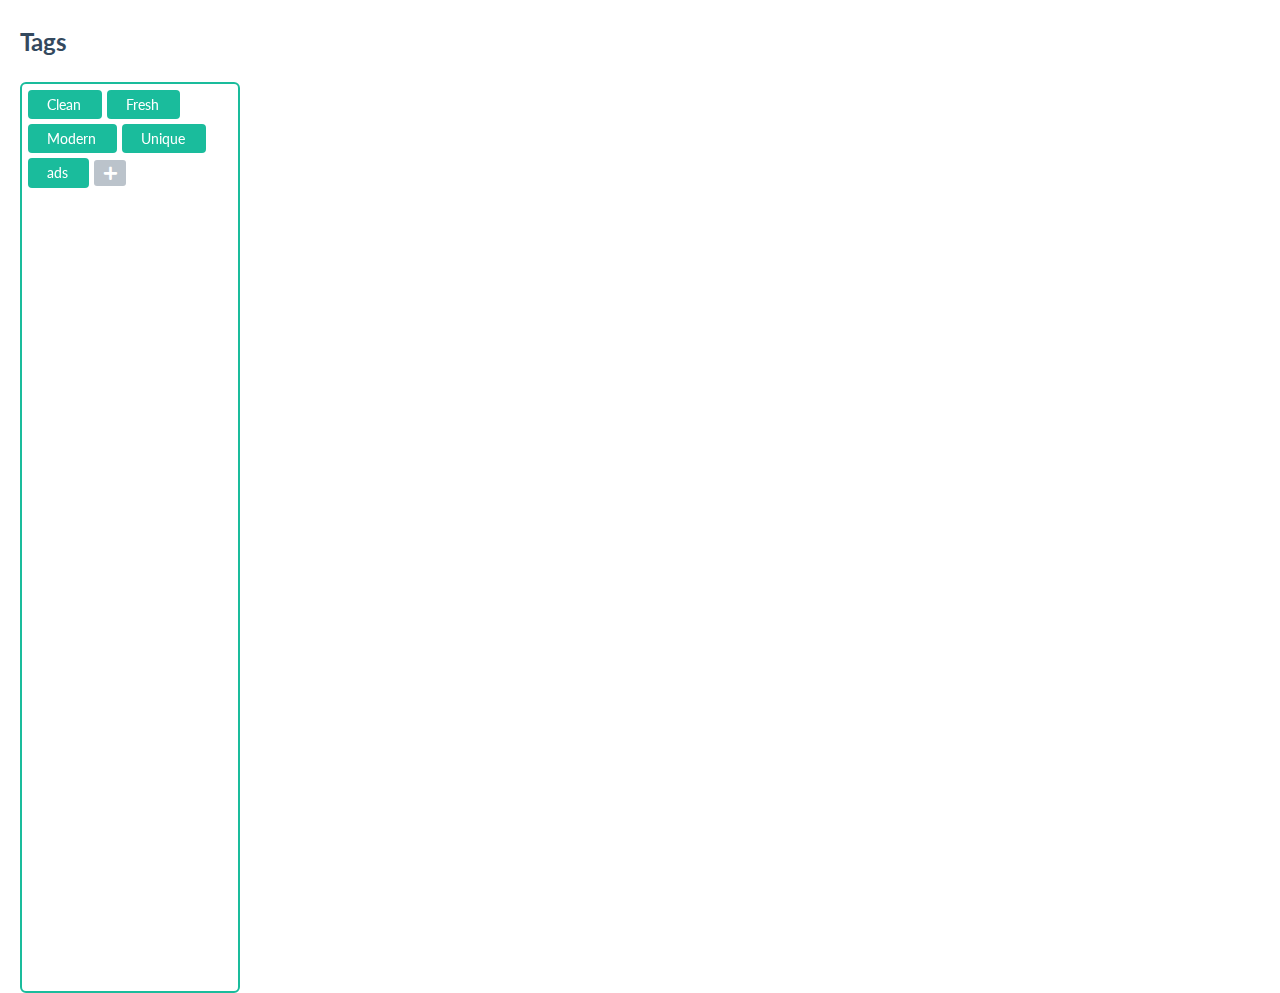
<file: index3.html>
<html>
<head>
	<link href="css/bootstrap.css" rel="stylesheet">
	<link href="css/flat-ui.css" rel="stylesheet">
</head>


<div class="span3">
          <h3 class="demo-panel-title">Tags</h3>
          <input name="tagsinput" id="tagsinput" class="tagsinput" value="Clean,Fresh,Modern,Unique" style="display: none;"><div id="tagsinput_tagsinput" class="tagsinput" style="height: 100%;"><span class="tag"><span>Clean&nbsp;&nbsp;</span><a class="tagsinput-remove-link fui-cross-16"></a></span><span class="tag"><span>Fresh&nbsp;&nbsp;</span><a class="tagsinput-remove-link fui-cross-16"></a></span><span class="tag"><span>Modern&nbsp;&nbsp;</span><a class="tagsinput-remove-link fui-cross-16"></a></span><span class="tag"><span>Unique&nbsp;&nbsp;</span><a class="tagsinput-remove-link fui-cross-16"></a></span><span class="tag"><span>ads&nbsp;&nbsp;</span><a class="tagsinput-remove-link fui-cross-16"></a></span><div class="tagsinput-add-container" id="tagsinput_addTag"><div class="tagsinput-add fui-plus-16"></div><input id="tagsinput_tag" value="" data-default="" style="color: rgb(102, 102, 102); width: 12px;"></div></div>
        </div>




</html>
</file>
<file: css/flat-ui.css>
@import url("http://fonts.googleapis.com/css?family=Lato:400,700,900,400italic");
@font-face {
  font-family: "Flat-UI-Icons-16";
  src: url("../fonts/Flat-UI-Icons-16.eot");
  src: url("../fonts/Flat-UI-Icons-16.eot?#iefix") format("embedded-opentype"), url("../fonts/Flat-UI-Icons-16.woff") format("woff"), url("../fonts/Flat-UI-Icons-16.ttf") format("truetype"), url("../fonts/Flat-UI-Icons-16.svg#Flat-UI-Icons-16") format("svg");
  font-weight: normal;
  font-style: normal; }

/* Use the following CSS code if you want to use data attributes for inserting your icons */
[data-icon]:before {
  font-family: "Flat-UI-Icons-16";
  content: attr(data-icon);
  speak: none;
  font-weight: normal;
  line-height: 1;
  -webkit-font-smoothing: antialiased; }

/* Use the following CSS code if you want to have a class per icon */
/*Instead of a list of all class selectors,
 *you can use the generic selector below, but it's slower:
 *[class*="fui-"]:before { */
.fui-volume-16:before, .fui-video-16:before, .fui-time-16:before, .fui-settings-16:before, .fui-plus-16:before, .fui-new-16:before, .fui-menu-16:before, .fui-man-16:before, .fui-mail-16:before, .fui-lock-16:before, .fui-location-16:before, .fui-heart-16:before, .fui-eye-16:before, .fui-cross-16:before, .fui-cmd-16:before, .fui-checkround-16:before, .fui-checkmark-16:before, .fui-camera-16:before, .fui-calendar-16:before, .fui-bubble-16:before {
  font-family: "Flat-UI-Icons-16";
  speak: none;
  font-style: normal;
  font-weight: normal;
  line-height: 1;
  -webkit-font-smoothing: antialiased; }

.fui-volume-16:before {
  content: "\e000"; }

.fui-video-16:before {
  content: "\e001"; }

.fui-time-16:before {
  content: "\e002"; }

.fui-settings-16:before {
  content: "\e003"; }

.fui-plus-16:before {
  content: "\e004"; }

.fui-new-16:before {
  content: "\e005"; }

.fui-menu-16:before {
  content: "\e006"; }

.fui-man-16:before {
  content: "\e007"; }

.fui-mail-16:before {
  content: "\e008"; }

.fui-lock-16:before {
  content: "\e009"; }

.fui-location-16:before {
  content: "\e00a"; }

.fui-heart-16:before {
  content: "\e00b"; }

.fui-eye-16:before {
  content: "\e00c"; }

.fui-cross-16:before {
  content: "\e00d"; }

.fui-cmd-16:before {
  content: "\e00e"; }

.fui-checkround-16:before {
  content: "\e00f"; }

.fui-checkmark-16:before {
  content: "\e010"; }

.fui-camera-16:before {
  content: "\e011"; }

.fui-calendar-16:before {
  content: "\e012"; }

.fui-bubble-16:before {
  content: "\e013"; }

@font-face {
  font-family: "Flat-UI-Icons-24";
  src: url("../fonts/Flat-UI-Icons-24.eot");
  src: url("../fonts/Flat-UI-Icons-24.eot?#iefix") format("embedded-opentype"), url("../fonts/Flat-UI-Icons-24.woff") format("woff"), url("../fonts/Flat-UI-Icons-24.ttf") format("truetype"), url("../fonts/Flat-UI-Icons-24.svg#Flat-UI-Icons-24") format("svg");
  font-weight: normal;
  font-style: normal; }

/* Use the following CSS code if you want to use data attributes for inserting your icons */
[data-icon]:before {
  font-family: "Flat-UI-Icons-24";
  content: attr(data-icon);
  speak: none;
  font-weight: normal;
  line-height: 1;
  -webkit-font-smoothing: antialiased; }

/* Use the following CSS code if you want to have a class per icon */
/*Instead of a list of all class selectors,
 *you can use the generic selector below, but it's slower:
 *[class*="fui-"]:before { */
.fui-video-24:before, .fui-time-24:before, .fui-settings-24:before, .fui-plus-24:before, .fui-new-24:before, .fui-menu-24:before, .fui-man-24:before, .fui-mail-24:before, .fui-lock-24:before, .fui-location-24:before, .fui-heart-24:before, .fui-eye-24:before, .fui-cross-24:before, .fui-cmd-24:before, .fui-checkround-24:before, .fui-checkmark-24:before, .fui-calendar-24:before, .fui-bubble-24:before, .fui-volume-24:before, .fui-camera-24:before {
  font-family: "Flat-UI-Icons-24";
  speak: none;
  font-style: normal;
  font-weight: normal;
  line-height: 1;
  -webkit-font-smoothing: antialiased; }

.fui-video-24:before {
  content: "\e000"; }

.fui-time-24:before {
  content: "\e001"; }

.fui-settings-24:before {
  content: "\e002"; }

.fui-plus-24:before {
  content: "\e003"; }

.fui-new-24:before {
  content: "\e005"; }

.fui-menu-24:before {
  content: "\e006"; }

.fui-man-24:before {
  content: "\e007"; }

.fui-mail-24:before {
  content: "\e008"; }

.fui-lock-24:before {
  content: "\e009"; }

.fui-location-24:before {
  content: "\e00a"; }

.fui-heart-24:before {
  content: "\e00b"; }

.fui-eye-24:before {
  content: "\e00c"; }

.fui-cross-24:before {
  content: "\e00d"; }

.fui-cmd-24:before {
  content: "\e00e"; }

.fui-checkround-24:before {
  content: "\e00f"; }

.fui-checkmark-24:before {
  content: "\e010"; }

.fui-calendar-24:before {
  content: "\e011"; }

.fui-bubble-24:before {
  content: "\e012"; }

.fui-volume-24:before {
  content: "\e013"; }

.fui-camera-24:before {
  content: "\e004"; }

body {
  color: #34495e;
  font: 14px/1.231 "Lato", sans-serif; }

a {
  color: #1abc9c;
  text-decoration: underline;
  -webkit-transition: 0.25s;
  -moz-transition: 0.25s;
  -o-transition: 0.25s;
  transition: 0.25s;
  -webkit-backface-visibility: hidden; }
  a:hover {
    color: #2ecc71;
    text-decoration: none; }

h1 {
  font-size: 32px;
  font-weight: 900; }

h2 {
  font-size: 26px;
  font-weight: 700;
  margin-bottom: 2px; }

h3 {
  font-size: 24px;
  font-weight: 700;
  margin-bottom: 4px;
  margin-top: 2px; }

h4 {
  font-size: 18px;
  font-weight: 500;
  margin-top: 4px; }

h5 {
  font-size: 16px;
  font-weight: 500;
  text-transform: uppercase; }

h6 {
  font-size: 13px;
  font-weight: 500;
  text-transform: uppercase; }

.btn {
  border: none;
  background: #34495e;
  color: white;
  font-size: 16.5px;
  text-decoration: none;
  text-shadow: none;
  -webkit-box-shadow: none;
  -moz-box-shadow: none;
  box-shadow: none;
  -webkit-transition: 0.25s;
  -moz-transition: 0.25s;
  -o-transition: 0.25s;
  transition: 0.25s;
  -webkit-backface-visibility: hidden; }
  .btn:hover, .btn:focus {
    background-color: #4e6d8d;
    color: white;
    -webkit-transition: 0.25s;
    -moz-transition: 0.25s;
    -o-transition: 0.25s;
    transition: 0.25s;
    -webkit-backface-visibility: hidden; }
  .btn:active, .btn.active {
    background-color: #2c3e50;
    color: rgba(255, 255, 255, 0.75);
    -webkit-box-shadow: none;
    -moz-box-shadow: none;
    box-shadow: none; }
  .btn.disabled, .btn[disabled] {
    background-color: #95a5a6;
    color: white; }
  .btn.btn-large {
    padding-bottom: 12px;
    padding-top: 13px; }
  .btn.btn-primary {
    background-color: #1abc9c; }
    .btn.btn-primary:hover, .btn.btn-primary:focus {
      background-color: #2fe2bf; }
    .btn.btn-primary:active, .btn.btn-primary.active {
      background-color: #16a085; }
  .btn.btn-info {
    background-color: #3498db; }
    .btn.btn-info:hover, .btn.btn-info:focus {
      background-color: #5dade2; }
    .btn.btn-info:active, .btn.btn-info.active {
      background-color: #2383c4; }
  .btn.btn-danger {
    background-color: #e74c3c; }
    .btn.btn-danger:hover, .btn.btn-danger:focus {
      background-color: #ec7063; }
    .btn.btn-danger:active, .btn.btn-danger.active {
      background-color: #dc2d1b; }
  .btn.btn-success {
    background-color: #2ecc71; }
    .btn.btn-success:hover, .btn.btn-success:focus {
      background-color: #55d98d; }
    .btn.btn-success:active, .btn.btn-success.active {
      background-color: #27ad60; }
  .btn.btn-warning {
    background-color: #f1c40f; }
    .btn.btn-warning:hover, .btn.btn-warning:focus {
      background-color: #f4d03f; }
    .btn.btn-warning:active, .btn.btn-warning.active {
      background-color: #cea70c; }
  .btn-toolbar .btn {
    font-size: 18px;
    padding: 10px 14px 9px; }
    .btn-toolbar .btn:first-child {
      -webkit-border-radius: 6px 0 0 6px;
      -moz-border-radius: 6px 0 0 6px;
      border-radius: 6px 0 0 6px; }
    .btn-toolbar .btn:last-child {
      -webkit-border-radius: 0 6px 6px 0;
      -moz-border-radius: 0 6px 6px 0;
      border-radius: 0 6px 6px 0; }

.btn-toolbar .btn.active {
  color: white; }

.demo-headline {
  padding: 73px 0 110px;
  text-align: center; }

.demo-logo {
  font-size: 90px;
  font-weight: 900;
  letter-spacing: -2px;
  line-height: 100px; }
  .demo-logo .logo {
    background: url("../images/demo/logo-mask.png") center 0 no-repeat;
    background-size: 256px 186px;
    height: 186px;
    margin: 0 auto 26px;
    overflow: hidden;
    text-indent: -9999em;
    width: 256px; }
  .demo-logo small {
    color: rgba(52, 73, 94, 0.3);
    display: block;
    font-size: 22px;
    font-weight: 700;
    letter-spacing: -1px;
    padding-top: 5px; }

.demo-row {
  margin-bottom: 20px; }

.demo-panel-title {
  margin-bottom: 20px;
  padding-top: 20px; }
  .demo-panel-title small {
    color: #bfc1c3;
    font-size: inherit;
    font-weight: 400; }

.demo-navigation {
  margin-bottom: -4px;
  margin-top: -10px; }

.demo-pager {
  margin-top: -10px; }

.demo-tooltips {
  height: 126px; }
  .demo-tooltips .tooltip {
    left: -8px !important;
    position: relative !important;
    top: -8px !important; }

.demo-headings {
  margin-bottom: 12px; }

.demo-tiles {
  margin-bottom: 46px; }

.demo-icons {
  margin-bottom: 115px; }

.demo-icons-24 {
  font-size: 24px;
  margin-bottom: 38px;
  position: relative; }
  .demo-icons-24 span {
    margin: 0 0 0 18px; }
    .demo-icons-24 span:first-child {
      margin-left: 0; }

.demo-icons-16 {
  font-size: 16px;
  margin: 0 0 38px 5px;
  position: relative; }
  .demo-icons-16 span {
    margin: 0 0 0 28px; }
    .demo-icons-16 span:first-child {
      margin-left: 0; }

.demo-icons-tooltip {
  bottom: 0;
  color: #b9c8d8;
  font-size: 12px;
  left: 100%;
  margin-left: 0 !important;
  position: absolute;
  width: 80px; }

.demo-illustrations {
  margin-bottom: 45px; }
  .demo-illustrations img {
    height: 100px;
    margin-left: 35px;
    width: 100px;
    vertical-align: bottom; }
    .demo-illustrations img:first-child {
      margin-left: 0; }
    .demo-illustrations img.big-illustration {
      height: 111px;
      width: 112px; }
    .demo-illustrations img.big-retina-illustration {
      height: 104px;
      margin-right: -24px;
      width: 117px; }
    .demo-illustrations img.big-illustration-pusher {
      margin-right: 12px; }

.demo-samples {
  margin-bottom: 46px; }

.demo-video {
  border-radius: 6px;
  padding-top: 95px; }

.demo-download-section {
  float: none;
  margin: 0 auto;
  padding: 60px 0 90px 20px;
  text-align: center; }
  .demo-download-section [class*='fui-'] {
    margin: 3px 0 -3px; }

.demo-download {
  background-color: #e8edf2;
  border-radius: 50%;
  height: 120px;
  margin: 0 auto 32px;
  padding: 40px 28px 30px 32px;
  text-align: center;
  width: 130px; }
  .demo-download img {
    height: 104px;
    width: 82px; }

.demo-download-text {
  font-size: 15px;
  padding: 20px 0;
  text-align: center; }

.demo-text-box a:hover {
  color: #1abc9c; }

.demo-browser {
  background: #2c3e50 url("../images/demo/browser.png") 0 0 no-repeat;
  background-size: 659px 42px;
  border-radius: 0 0 6px 6px;
  color: white;
  margin: 0 41px 140px 0;
  padding-top: 42px; }

.demo-browser-side {
  float: left;
  padding: 22px 20px;
  width: 111px; }
  .demo-browser-side > h5 {
    margin-bottom: 3px;
    text-transform: none; }
  .demo-browser-side > h6 {
    font-size: 11px;
    font-weight: 300;
    line-height: 18px;
    margin-top: 3px;
    text-transform: none; }

.demo-browser-author {
  background: url("../images/demo/browser-author.jpg") center center no-repeat;
  border: 3px solid white;
  display: block;
  height: 84px;
  margin: 0 auto;
  width: 84px;
  -webkit-border-radius: 50%;
  -moz-border-radius: 50%;
  border-radius: 50%; }

.demo-browser-action {
  padding: 30px 0 12px; }
  .demo-browser-action > .btn {
    padding: 9px 0 10px 11px;
    text-align: left;
    -webkit-border-radius: 3px;
    -moz-border-radius: 3px;
    border-radius: 3px; }
    .demo-browser-action > .btn:before {
      color: white;
      content: "\e004";
      font-size: 16px;
      font-family: "Flat-UI-Icons-16";
      font-weight: 300;
      margin-right: 12px;
      position: relative;
      top: 1px;
      -webkit-font-smoothing: antialiased; }

.demo-browser-content {
  background-color: #34495e;
  border-radius: 0 0 6px;
  overflow: hidden;
  padding: 21px 0 0 20px; }
  .demo-browser-content > img {
    border: 6px solid white;
    float: left;
    margin: 0 15px 20px 0;
    width: 134px; }

@media only screen and (-webkit-min-device-pixel-ratio: 2), only screen and (-webkit-min-device-pixel-ratio: 1.5), only screen and (-moz-min-device-pixel-ratio: 2), only screen and (-o-min-device-pixel-ratio: 3 / 2), only screen and (-o-min-device-pixel-ratio: 2 / 1), only screen and (min--moz-device-pixel-ratio: 1.5), only screen and (min-device-pixel-ratio: 1.5), only screen and (min-device-pixel-ratio: 2) {
  .logo {
    background-image: url("../images/demo/logo-mask-2x.png"); }

  .demo-browser {
    background-image: url("../images/demo/browser-2x.png"); } }
.navbar {
  font-size: 18px; }
  .navbar .brand {
    color: #1abc9c;
    font-size: inherit;
    font-weight: 700;
    padding-bottom: 16px;
    padding-top: 15px; }
  .navbar .nav > li:hover > ul {
    top: 100%; }
  .navbar .nav > li > ul {
    padding-top: 13px;
    top: 80%;
    background-color: white\9; }
    .navbar .nav > li > ul:before {
      content: "";
      border-style: solid;
      border-width: 0 9px 9px 9px;
      border-color: transparent transparent #34495e transparent;
      height: 0px;
      position: absolute;
      left: 15px;
      top: 5px;
      width: 0px;
      -webkit-transform: rotate(360deg); }
    .navbar .nav > li > ul li:hover ul {
      opacity: 1;
      -webkit-transform: scale(1, 1);
      visibility: visible;
      display: block\9; }
    .navbar .nav > li > ul li ul {
      left: 100%; }
  .navbar .nav > li > a {
    padding: 14px 15px 17px; }
    .navbar .nav > li > a:hover {
      color: #1abc9c; }
  .navbar .nav li {
    position: relative; }
    .navbar .nav li:hover > ul {
      opacity: 1;
      z-index: 100;
      -webkit-transform: scale(1, 1);
      visibility: visible;
      display: block\9; }
  .navbar .nav ul {
    border-radius: 4px;
    left: 15px;
    list-style-type: none;
    margin-left: 0;
    opacity: 0;
    position: absolute;
    top: 0;
    width: 234px;
    z-index: -100;
    -webkit-transform: scale(1, 0.99);
    -webkit-transform-origin: 0 0;
    visibility: hidden;
    display: none\9;
    -webkit-transition: 0.3s ease-out;
    -moz-transition: 0.3s ease-out;
    -o-transition: 0.3s ease-out;
    transition: 0.3s ease-out;
    -webkit-backface-visibility: hidden; }
    .navbar .nav ul ul {
      left: 95%;
      padding-left: 5px; }
    .navbar .nav ul li {
      background-color: #34495e;
      padding: 0 3px 3px; }
      .navbar .nav ul li:first-child {
        border-radius: 4px 4px 0 0;
        padding-top: 3px; }
      .navbar .nav ul li:last-child {
        border-radius: 0 0 4px 4px; }
      .navbar .nav ul li.active > a, .navbar .nav ul li.active > a:hover {
        background-color: #1abc9c;
        color: white; }
    .navbar .nav ul a {
      border-radius: 2px;
      color: white;
      display: block;
      font-size: 14px;
      padding: 6px 9px;
      text-decoration: none; }
      .navbar .nav ul a:hover {
        background-color: #1abc9c; }

.navbar-inner {
  border: none;
  padding-left: 4px;
  padding-right: 4px;
  -webkit-border-radius: 6px;
  -moz-border-radius: 6px;
  border-radius: 6px;
  filter: progid:DXImageTransform.Microsoft.gradient(enabled = false); }

.navbar-inverse .navbar-inner {
  background: #34495e;
  filter: progid:DXImageTransform.Microsoft.gradient(enabled = false); }
.navbar-inverse .nav > li > a {
  color: white; }
.navbar-inverse .nav .active > a, .navbar-inverse .nav .active > a:hover, .navbar-inverse .nav .active > a:focus {
  background-color: transparent;
  color: #1abc9c;
  -webkit-box-shadow: none;
  -moz-box-shadow: none;
  box-shadow: none; }

.navbar-unread {
  background-color: #e74c3c;
  border-radius: 30px;
  color: white;
  display: none;
  font-size: 12px;
  font-weight: 500;
  line-height: 18px;
  min-width: 8px;
  padding: 0 5px;
  position: absolute;
  right: -7px;
  text-align: center;
  text-shadow: none;
  top: 8px;
  z-index: 10; }
  .active .navbar-unread {
    display: block; }

.dk_container {
  cursor: pointer;
  font-size: 14px;
  margin-bottom: 10px;
  outline: none; }

.dk_toggle {
  background-color: #1abc9c;
  color: white;
  border-radius: 6px;
  overflow: hidden;
  padding: 11px 45px 11px 13px;
  text-decoration: none;
  white-space: nowrap;
  -webkit-transition: 0.25s;
  -moz-transition: 0.25s;
  -o-transition: 0.25s;
  transition: 0.25s;
  -webkit-backface-visibility: hidden; }
  .dk_toggle:hover, .dk_toggle:focus, .dk_focus .dk_toggle {
    background-color: #2fe2bf;
    color: white;
    outline: none; }
  .dk_toggle:active {
    background-color: #16a085;
    outline: none; }
    .dk_toggle:active .select-icon {
      border-left-color: transparent; }

.select-icon {
  background: #1abc9c url("../images/select/toggle.png") no-repeat right center;
  border-left: 2px solid rgba(52, 73, 94, 0.15);
  border-radius: 0 6px 6px 0;
  height: 100%;
  position: absolute;
  right: 0;
  top: 0;
  width: 42px;
  -webkit-transition: 0.25s;
  -moz-transition: 0.25s;
  -o-transition: 0.25s;
  transition: 0.25s;
  -webkit-backface-visibility: hidden; }

.dk_open {
  z-index: 10; }
  .dk_open .dk_toggle {
    background-color: #1abc9c; }
    .dk_open .dk_toggle .select-icon {
      background-color: #16a085;
      border-left-color: transparent; }

.dk_options {
  padding-top: 14px; }
  .dk_options:before {
    content: "";
    border-style: solid;
    border-width: 0 9px 9px 9px;
    border-color: transparent transparent #34495e transparent;
    height: 0px;
    position: absolute;
    left: 15px;
    top: 5px;
    width: 0px;
    -webkit-transform: rotate(360deg); }
  .dk_options:before {
    left: auto;
    right: 12px; }
  .dk_options li {
    padding-bottom: 3px; }
  .dk_options a {
    border-radius: 3px;
    color: white;
    display: block;
    padding: 5px 9px;
    text-decoration: none; }
    .dk_options a:hover {
      background-color: #1abc9c; }

.dk_option_current a {
  background-color: #1abc9c; }

.dk_options_inner {
  background-color: #34495e;
  border-radius: 5px;
  margin: 0;
  max-height: 244px;
  padding: 3px 3px 0; }

.dk_touch .dk_options {
  max-height: 250px; }

.dk_container {
  display: none;
  position: relative;
  vertical-align: middle; }
  .dk_container.dk_shown {
    display: inline-block;
    zoom: 1;
    *display: inline; }
  .dk_container[class*="span"] {
    float: none;
    margin-left: 0; }

.dk_toggle {
  display: block;
  position: relative; }

.dk_open {
  position: relative; }
  .dk_open .dk_options {
    margin-top: -1px;
    opacity: 1;
    z-index: 10;
    display: block\9; }
  .dk_open .dk_label {
    color: inherit; }

.dk_options {
  margin-top: -21px;
  position: absolute;
  left: 0;
  opacity: 0;
  width: 220px;
  z-index: -100;
  display: none\9;
  -webkit-transition: 0.3s ease-out;
  -moz-transition: 0.3s ease-out;
  -o-transition: 0.3s ease-out;
  transition: 0.3s ease-out;
  -webkit-backface-visibility: hidden; }
  .select-right .dk_options {
    left: auto;
    right: 0; }
  .dk_options a {
    display: block; }

.dk_options_inner {
  overflow: auto;
  outline: none;
  position: relative; }

.dk_touch .dk_options {
  overflow: hidden; }
.dk_touch .dk_options_inner {
  max-height: none;
  overflow: visible; }

.dk_fouc select {
  position: relative;
  top: -99999em;
  visibility: hidden; }

textarea,
input[type="text"],
input[type="password"],
input[type="datetime"],
input[type="datetime-local"],
input[type="date"],
input[type="month"],
input[type="time"],
input[type="week"],
input[type="number"],
input[type="email"],
input[type="url"],
input[type="search"],
input[type="tel"],
input[type="color"],
.uneditable-input {
  border: 2px solid #dce4ec;
  color: #34495e;
  font-family: "Lato", sans-serif;
  font-size: 14px;
  padding: 8px 0 9px 10px;
  text-indent: 1px;
  -webkit-border-radius: 6px;
  -moz-border-radius: 6px;
  border-radius: 6px;
  -webkit-box-shadow: none;
  -moz-box-shadow: none;
  box-shadow: none; }
  textarea:-moz-placeholder,
  input[type="text"]:-moz-placeholder,
  input[type="password"]:-moz-placeholder,
  input[type="datetime"]:-moz-placeholder,
  input[type="datetime-local"]:-moz-placeholder,
  input[type="date"]:-moz-placeholder,
  input[type="month"]:-moz-placeholder,
  input[type="time"]:-moz-placeholder,
  input[type="week"]:-moz-placeholder,
  input[type="number"]:-moz-placeholder,
  input[type="email"]:-moz-placeholder,
  input[type="url"]:-moz-placeholder,
  input[type="search"]:-moz-placeholder,
  input[type="tel"]:-moz-placeholder,
  input[type="color"]:-moz-placeholder,
  .uneditable-input:-moz-placeholder {
    color: #acb6c0; }
  textarea::-webkit-input-placeholder,
  input[type="text"]::-webkit-input-placeholder,
  input[type="password"]::-webkit-input-placeholder,
  input[type="datetime"]::-webkit-input-placeholder,
  input[type="datetime-local"]::-webkit-input-placeholder,
  input[type="date"]::-webkit-input-placeholder,
  input[type="month"]::-webkit-input-placeholder,
  input[type="time"]::-webkit-input-placeholder,
  input[type="week"]::-webkit-input-placeholder,
  input[type="number"]::-webkit-input-placeholder,
  input[type="email"]::-webkit-input-placeholder,
  input[type="url"]::-webkit-input-placeholder,
  input[type="search"]::-webkit-input-placeholder,
  input[type="tel"]::-webkit-input-placeholder,
  input[type="color"]::-webkit-input-placeholder,
  .uneditable-input::-webkit-input-placeholder {
    color: #acb6c0; }
  textarea.placeholder,
  input[type="text"].placeholder,
  input[type="password"].placeholder,
  input[type="datetime"].placeholder,
  input[type="datetime-local"].placeholder,
  input[type="date"].placeholder,
  input[type="month"].placeholder,
  input[type="time"].placeholder,
  input[type="week"].placeholder,
  input[type="number"].placeholder,
  input[type="email"].placeholder,
  input[type="url"].placeholder,
  input[type="search"].placeholder,
  input[type="tel"].placeholder,
  input[type="color"].placeholder,
  .uneditable-input.placeholder {
    color: #acb6c0; }
  textarea:focus,
  input[type="text"]:focus,
  input[type="password"]:focus,
  input[type="datetime"]:focus,
  input[type="datetime-local"]:focus,
  input[type="date"]:focus,
  input[type="month"]:focus,
  input[type="time"]:focus,
  input[type="week"]:focus,
  input[type="number"]:focus,
  input[type="email"]:focus,
  input[type="url"]:focus,
  input[type="search"]:focus,
  input[type="tel"]:focus,
  input[type="color"]:focus,
  .uneditable-input:focus {
    border-color: #1abc9c;
    -webkit-box-shadow: none;
    -moz-box-shadow: none;
    box-shadow: none; }
  .control-group.error textarea, .control-group.error
  input[type="text"], .control-group.error
  input[type="password"], .control-group.error
  input[type="datetime"], .control-group.error
  input[type="datetime-local"], .control-group.error
  input[type="date"], .control-group.error
  input[type="month"], .control-group.error
  input[type="time"], .control-group.error
  input[type="week"], .control-group.error
  input[type="number"], .control-group.error
  input[type="email"], .control-group.error
  input[type="url"], .control-group.error
  input[type="search"], .control-group.error
  input[type="tel"], .control-group.error
  input[type="color"], .control-group.error
  .uneditable-input {
    border-color: #e74c3c;
    color: #e74c3c;
    -webkit-box-shadow: none;
    -moz-box-shadow: none;
    box-shadow: none; }
    .control-group.error textarea:focus, .control-group.error
    input[type="text"]:focus, .control-group.error
    input[type="password"]:focus, .control-group.error
    input[type="datetime"]:focus, .control-group.error
    input[type="datetime-local"]:focus, .control-group.error
    input[type="date"]:focus, .control-group.error
    input[type="month"]:focus, .control-group.error
    input[type="time"]:focus, .control-group.error
    input[type="week"]:focus, .control-group.error
    input[type="number"]:focus, .control-group.error
    input[type="email"]:focus, .control-group.error
    input[type="url"]:focus, .control-group.error
    input[type="search"]:focus, .control-group.error
    input[type="tel"]:focus, .control-group.error
    input[type="color"]:focus, .control-group.error
    .uneditable-input:focus {
      -webkit-box-shadow: none;
      -moz-box-shadow: none;
      box-shadow: none; }
  .control-group.success textarea, .control-group.success
  input[type="text"], .control-group.success
  input[type="password"], .control-group.success
  input[type="datetime"], .control-group.success
  input[type="datetime-local"], .control-group.success
  input[type="date"], .control-group.success
  input[type="month"], .control-group.success
  input[type="time"], .control-group.success
  input[type="week"], .control-group.success
  input[type="number"], .control-group.success
  input[type="email"], .control-group.success
  input[type="url"], .control-group.success
  input[type="search"], .control-group.success
  input[type="tel"], .control-group.success
  input[type="color"], .control-group.success
  .uneditable-input {
    border-color: #2ecc71;
    color: #2ecc71;
    -webkit-box-shadow: none;
    -moz-box-shadow: none;
    box-shadow: none; }
    .control-group.success textarea:focus, .control-group.success
    input[type="text"]:focus, .control-group.success
    input[type="password"]:focus, .control-group.success
    input[type="datetime"]:focus, .control-group.success
    input[type="datetime-local"]:focus, .control-group.success
    input[type="date"]:focus, .control-group.success
    input[type="month"]:focus, .control-group.success
    input[type="time"]:focus, .control-group.success
    input[type="week"]:focus, .control-group.success
    input[type="number"]:focus, .control-group.success
    input[type="email"]:focus, .control-group.success
    input[type="url"]:focus, .control-group.success
    input[type="search"]:focus, .control-group.success
    input[type="tel"]:focus, .control-group.success
    input[type="color"]:focus, .control-group.success
    .uneditable-input:focus {
      -webkit-box-shadow: none;
      -moz-box-shadow: none;
      box-shadow: none; }
  .control-group.warning textarea, .control-group.warning
  input[type="text"], .control-group.warning
  input[type="password"], .control-group.warning
  input[type="datetime"], .control-group.warning
  input[type="datetime-local"], .control-group.warning
  input[type="date"], .control-group.warning
  input[type="month"], .control-group.warning
  input[type="time"], .control-group.warning
  input[type="week"], .control-group.warning
  input[type="number"], .control-group.warning
  input[type="email"], .control-group.warning
  input[type="url"], .control-group.warning
  input[type="search"], .control-group.warning
  input[type="tel"], .control-group.warning
  input[type="color"], .control-group.warning
  .uneditable-input {
    border-color: #f1c40f;
    color: #f1c40f;
    -webkit-box-shadow: none;
    -moz-box-shadow: none;
    box-shadow: none; }
    .control-group.warning textarea:focus, .control-group.warning
    input[type="text"]:focus, .control-group.warning
    input[type="password"]:focus, .control-group.warning
    input[type="datetime"]:focus, .control-group.warning
    input[type="datetime-local"]:focus, .control-group.warning
    input[type="date"]:focus, .control-group.warning
    input[type="month"]:focus, .control-group.warning
    input[type="time"]:focus, .control-group.warning
    input[type="week"]:focus, .control-group.warning
    input[type="number"]:focus, .control-group.warning
    input[type="email"]:focus, .control-group.warning
    input[type="url"]:focus, .control-group.warning
    input[type="search"]:focus, .control-group.warning
    input[type="tel"]:focus, .control-group.warning
    input[type="color"]:focus, .control-group.warning
    .uneditable-input:focus {
      -webkit-box-shadow: none;
      -moz-box-shadow: none;
      box-shadow: none; }
  .control-group.info textarea, .control-group.info
  input[type="text"], .control-group.info
  input[type="password"], .control-group.info
  input[type="datetime"], .control-group.info
  input[type="datetime-local"], .control-group.info
  input[type="date"], .control-group.info
  input[type="month"], .control-group.info
  input[type="time"], .control-group.info
  input[type="week"], .control-group.info
  input[type="number"], .control-group.info
  input[type="email"], .control-group.info
  input[type="url"], .control-group.info
  input[type="search"], .control-group.info
  input[type="tel"], .control-group.info
  input[type="color"], .control-group.info
  .uneditable-input {
    border-color: #3498db;
    color: #3498db;
    -webkit-box-shadow: none;
    -moz-box-shadow: none;
    box-shadow: none; }
    .control-group.info textarea:focus, .control-group.info
    input[type="text"]:focus, .control-group.info
    input[type="password"]:focus, .control-group.info
    input[type="datetime"]:focus, .control-group.info
    input[type="datetime-local"]:focus, .control-group.info
    input[type="date"]:focus, .control-group.info
    input[type="month"]:focus, .control-group.info
    input[type="time"]:focus, .control-group.info
    input[type="week"]:focus, .control-group.info
    input[type="number"]:focus, .control-group.info
    input[type="email"]:focus, .control-group.info
    input[type="url"]:focus, .control-group.info
    input[type="search"]:focus, .control-group.info
    input[type="tel"]:focus, .control-group.info
    input[type="color"]:focus, .control-group.info
    .uneditable-input:focus {
      -webkit-box-shadow: none;
      -moz-box-shadow: none;
      box-shadow: none; }

input[disabled],
input[readonly],
textarea[disabled],
textarea[readonly] {
  background-color: #eaeded;
  border-color: transparent;
  color: #cad2d3;
  cursor: default; }

input,
textarea,
.uneditable-input {
  width: 192px; }

.checkbox,
.radio {
  margin-bottom: 12px;
  padding-left: 32px;
  position: relative;
  -webkit-transition: 0.25s;
  -moz-transition: 0.25s;
  -o-transition: 0.25s;
  transition: 0.25s;
  -webkit-backface-visibility: hidden; }
  .checkbox:hover,
  .radio:hover {
    color: #1abc9c; }
  .checkbox input,
  .radio input {
    outline: none !important;
    opacity: 0;
    filter: alpha(opacity=0);
    zoom: 1; }
  .checkbox.checked .icon,
  .radio.checked .icon {
    background-position: -60px -30px;
    opacity: 1;
    display: block\9; }
  .checkbox.checked .icon-to-fade,
  .radio.checked .icon-to-fade {
    opacity: 0;
    display: none\9; }
  .checkbox.disabled,
  .radio.disabled {
    color: #d7dddd;
    cursor: default; }
    .checkbox.disabled .icon,
    .radio.disabled .icon {
      opacity: 0;
      display: none\9; }
    .checkbox.disabled .icon-to-fade,
    .radio.disabled .icon-to-fade {
      background-position: -30px -60px;
      opacity: 1;
      display: block\9; }
    .checkbox.disabled.checked .icon,
    .radio.disabled.checked .icon {
      background-position: 0 -90px;
      opacity: 1;
      display: block\9; }
    .checkbox.disabled.checked .icon-to-fade,
    .radio.disabled.checked .icon-to-fade {
      opacity: 0;
      display: none\9; }
  .checkbox .icon,
  .checkbox .icon-to-fade,
  .radio .icon,
  .radio .icon-to-fade {
    background: url("../images/checkbox.png") -90px 0 no-repeat;
    display: block;
    height: 20px;
    left: 0;
    opacity: 1;
    position: absolute;
    top: -1px;
    width: 20px;
    -webkit-transition: opacity 0.1s linear;
    -moz-transition: opacity 0.1s linear;
    -o-transition: opacity 0.1s linear;
    transition: opacity 0.1s linear;
    -webkit-backface-visibility: hidden; }
  .checkbox .icon,
  .radio .icon {
    opacity: 0;
    top: 0;
    z-index: 2;
    display: none\9; }

.radio .icon,
.radio .icon-to-fade {
  background-image: url("../images/radio.png"); }

@media only screen and (-webkit-min-device-pixel-ratio: 2), only screen and (-webkit-min-device-pixel-ratio: 1.5), only screen and (-moz-min-device-pixel-ratio: 2), only screen and (-o-min-device-pixel-ratio: 3 / 2), only screen and (-o-min-device-pixel-ratio: 2 / 1), only screen and (min--moz-device-pixel-ratio: 1.5), only screen and (min-device-pixel-ratio: 1.5), only screen and (min-device-pixel-ratio: 2) {
  .checkbox .icon {
    background-image: url("../images/checkbox-2x.png");
    background-size: 110px 110px; }

  .radio .icon {
    background-image: url("../images/radio-2x.png");
    background-size: 110px 110px; } }
.toggle {
  background-color: #34495e;
  border-radius: 60px;
  color: white;
  height: 29px;
  margin: 0 12px 12px 0;
  overflow: hidden;
  *zoom: 1;
  display: inline-block;
  zoom: 1;
  *display: inline;
  -webkit-transition: 0.25s;
  -moz-transition: 0.25s;
  -o-transition: 0.25s;
  transition: 0.25s;
  -webkit-backface-visibility: hidden; }
  .toggle:before, .toggle:after {
    display: table;
    content: ""; }
  .toggle:after {
    clear: both; }
  .toggle.toggle-off {
    background-color: #cbd2d8; }
    .toggle.toggle-off .toggle-radio {
      background-image: url("../images/toggle/icon-off.png");
      background-position: 0 0;
      color: white;
      left: 0;
      margin-left: 0.5px;
      margin-right: -13px;
      z-index: 1; }
      .toggle.toggle-off .toggle-radio:first-child {
        left: -120%; }
  .toggle .toggle-radio {
    background: url("../images/toggle/icon-on.png") right top no-repeat;
    color: #1abc9c;
    display: block;
    font-weight: 700;
    height: 21px;
    left: 120%;
    margin-left: -13px;
    padding: 5px 32px 3px;
    position: relative;
    text-align: center;
    z-index: 2;
    -webkit-transition: 0.25s;
    -moz-transition: 0.25s;
    -o-transition: 0.25s;
    transition: 0.25s;
    -webkit-backface-visibility: hidden; }
    .toggle .toggle-radio:first-child {
      margin-bottom: -29px;
      left: 0; }
  .toggle input {
    display: none;
    position: absolute;
    outline: none !important;
    display: block\9;
    opacity: 0.01;
    filter: alpha(opacity=1);
    zoom: 1; }
  .toggle.toggle-icon {
    border-radius: 6px 7px 7px 6px; }
    .toggle.toggle-icon.toggle-off {
      border-radius: 7px 6px 6px 7px; }
      .toggle.toggle-icon.toggle-off .toggle-radio {
        background-image: url("../images/toggle/block-off.png");
        background-position: 0 0; }
    .toggle.toggle-icon .toggle-radio {
      background-image: url("../images/toggle/block-on.png");
      background-position: 62px 0;
      border-radius: 6px;
      min-width: 27px;
      text-align: right; }
      .toggle.toggle-icon .toggle-radio:first-child {
        text-align: left; }

@media only screen and (-webkit-min-device-pixel-ratio: 2), only screen and (-webkit-min-device-pixel-ratio: 1.5), only screen and (-moz-min-device-pixel-ratio: 2), only screen and (-o-min-device-pixel-ratio: 3 / 2), only screen and (-o-min-device-pixel-ratio: 2 / 1), only screen and (min--moz-device-pixel-ratio: 1.5), only screen and (min-device-pixel-ratio: 1.5), only screen and (min-device-pixel-ratio: 2) {
  .toggle.toggle-off .toggle-radio {
    background-image: url("../images/toggle/icon-off-2x.png");
    background-size: 30px 29px; }
  .toggle .toggle-radio {
    background-image: url("../images/toggle/icon-on-2x.png");
    background-size: 30px 29px; } }
.tagsinput {
  background: white;
  border: 2px solid #1abc9c;
  border-radius: 6px;
  height: 100px;
  padding: 6px 1px 1px 6px;
  overflow-y: auto;
  text-align: left; }
  .tagsinput .tag {
    border-radius: 4px;
    background: #1abc9c;
    color: white;
    cursor: pointer;
    margin-right: 5px;
    margin-bottom: 5px;
    overflow: hidden;
    padding: 6px 13px 6px 19px;
    position: relative;
    vertical-align: middle;
    display: inline-block;
    zoom: 1;
    *display: inline;
    -webkit-transition: 0.14s linear;
    -moz-transition: 0.14s linear;
    -o-transition: 0.14s linear;
    transition: 0.14s linear;
    -webkit-backface-visibility: hidden; }
    .tagsinput .tag:hover {
      background-color: #16a085;
      padding-left: 12px;
      padding-right: 20px; }
      .tagsinput .tag:hover .tagsinput-remove-link {
        color: white;
        opacity: 1;
        display: block\9; }
  .tagsinput input {
    background: transparent;
    border: none;
    color: #34495e;
    font-family: "Lato", sans-serif;
    font-size: 14px;
    margin: 0px;
    padding: 0 0 0 5px;
    outline: 0;
    margin-right: 5px;
    margin-bottom: 5px;
    width: 12px; }

.tagsinput-remove-link {
  bottom: 0;
  color: white;
  cursor: pointer;
  font-size: 12px;
  opacity: 0;
  padding: 9px 7px 3px 0;
  position: absolute;
  right: 0;
  text-align: right;
  text-decoration: none;
  top: 0;
  width: 100%;
  z-index: 2;
  display: none\9; }
  .tagsinput-remove-link:before {
    color: white; }

.tagsinput-add-container {
  vertical-align: middle;
  display: inline-block;
  zoom: 1;
  *display: inline; }

.tagsinput-add {
  background-color: #bbc3cb;
  border-radius: 3px;
  color: white;
  cursor: pointer;
  margin-bottom: 5px;
  padding: 6px 9px;
  display: inline-block;
  zoom: 1;
  *display: inline;
  -webkit-transition: 0.25s;
  -moz-transition: 0.25s;
  -o-transition: 0.25s;
  transition: 0.25s;
  -webkit-backface-visibility: hidden; }
  .tagsinput-add:hover {
    background-color: #1abc9c; }

.tags_clear {
  clear: both;
  width: 100%;
  height: 0px; }

.not_valid {
  background: #fbd8db !important;
  color: #90111a !important; }

.progress, .ui-slider {
  background: #e8edf2;
  border-radius: 32px;
  height: 12px;
  -webkit-box-shadow: none;
  -moz-box-shadow: none;
  box-shadow: none;
  filter: progid:DXImageTransform.Microsoft.gradient(enabled = false); }
  .progress .bar, .ui-slider .bar {
    background: #1abc9c;
    -webkit-box-shadow: none !important;
    -moz-box-shadow: none !important;
    box-shadow: none !important;
    filter: progid:DXImageTransform.Microsoft.gradient(enabled = false); }
  .progress .bar-success, .ui-slider .bar-success {
    background-color: #2ecc71;
    filter: progid:DXImageTransform.Microsoft.gradient(enabled = false); }
  .progress .bar-warning, .ui-slider .bar-warning {
    background-color: #f1c40f;
    filter: progid:DXImageTransform.Microsoft.gradient(enabled = false); }
  .progress .bar-danger, .ui-slider .bar-danger {
    background-color: #e74c3c;
    filter: progid:DXImageTransform.Microsoft.gradient(enabled = false); }
  .progress .bar-info, .ui-slider .bar-info {
    background-color: #3498db;
    filter: progid:DXImageTransform.Microsoft.gradient(enabled = false); }

.ui-slider {
  margin-bottom: 20px;
  position: relative; }

.ui-slider-handle {
  background-color: #16a085;
  border-radius: 50%;
  cursor: pointer;
  height: 18px;
  margin-left: -9px;
  position: absolute;
  top: -3px;
  width: 18px;
  z-index: 2;
  -webkit-transition: background 0.25s;
  -moz-transition: background 0.25s;
  -o-transition: background 0.25s;
  transition: background 0.25s;
  -webkit-backface-visibility: hidden; }
  .ui-slider-handle[style*='100'] {
    margin-left: -15px; }
  .ui-slider-handle:hover, .ui-slider-handle:focus {
    background-color: #2fe2bf;
    outline: none; }
  .ui-slider-handle:active {
    background-color: #16a085; }

.ui-slider-range {
  background-color: #1abc9c;
  border-radius: 30px 0 0 30px;
  display: block;
  height: 100%;
  position: absolute;
  z-index: 1; }

.ui-slider-segment {
  background-color: #d6dbe0;
  border-radius: 50%;
  float: left;
  height: 6px;
  margin: 3px -6px 0 25%;
  width: 6px; }

.pager {
  background-color: #34495e;
  border-radius: 6px;
  color: white;
  font-size: 16px;
  font-weight: 700;
  display: inline-block;
  zoom: 1;
  *display: inline; }
  .pager li:first-child > a, .pager li:first-child > span {
    border-left: none;
    padding-left: 20px;
    -webkit-border-radius: 6px 0 0 6px;
    -moz-border-radius: 6px 0 0 6px;
    border-radius: 6px 0 0 6px; }
    .pager li:first-child > a img, .pager li:first-child > span img {
      margin-left: 0;
      margin-right: 13px;
      margin-left: 0 \9;
      margin-right: 9px \9; }
  .pager li.pager-center {
    padding: 9px 18px 10px;
    padding-left: 0;
    padding-right: 0;
    display: inline-block;
    zoom: 1;
    *display: inline; }
  .pager li.previous img, .pager li.next img {
    height: 14px;
    margin: -1px 0 0 13px;
    margin-left: 9px \9;
    vertical-align: middle; }
  .pager li > a, .pager li > span {
    background: none;
    border: none;
    border-left: 2px solid #2c3e50;
    color: white;
    padding: 9px 18px 10px;
    padding-left: 7px;
    text-decoration: none;
    white-space: nowrap;
    -webkit-border-radius: 0 6px 6px 0;
    -moz-border-radius: 0 6px 6px 0;
    border-radius: 0 6px 6px 0; }
    .pager li > a:hover, .pager li > a:focus, .pager li > span:hover, .pager li > span:focus {
      background-color: #4e6d8d; }
    .pager li > a:active, .pager li > span:active {
      background-color: #2c3e50; }

.pagination ul {
  background: #d7dce0;
  -webkit-border-radius: 6px;
  -moz-border-radius: 6px;
  border-radius: 6px;
  -webkit-box-shadow: none;
  -moz-box-shadow: none;
  box-shadow: none; }
  .pagination ul > li:first-child {
    -webkit-border-radius: 6px 0 0 6px;
    -moz-border-radius: 6px 0 0 6px;
    border-radius: 6px 0 0 6px; }
  .pagination ul > li:last-child {
    -webkit-border-radius: 0 6px 6px 0;
    -moz-border-radius: 0 6px 6px 0;
    border-radius: 0 6px 6px 0; }
  .pagination ul > li.previous > a, .pagination ul > li.previous > span, .pagination ul > li.next > a, .pagination ul > li.next > span {
    background: transparent;
    border: none;
    border-right: 2px solid white !important;
    margin: 0 9px 0 0;
    padding: 11px 17px 12px 17px;
    -webkit-border-radius: 6px 0 0 6px;
    -moz-border-radius: 6px 0 0 6px;
    border-radius: 6px 0 0 6px;
    -webkit-box-shadow: none !important;
    -moz-box-shadow: none !important;
    box-shadow: none !important; }
  .pagination ul > li.next > a, .pagination ul > li.next > span {
    border-left: 2px solid white !important;
    margin-left: 9px;
    margin-right: 0;
    -webkit-border-radius: 0 6px 6px 0;
    -moz-border-radius: 0 6px 6px 0;
    border-radius: 0 6px 6px 0; }
  .pagination ul > li.active > a, .pagination ul > li.active > span {
    background-color: white;
    border-color: white;
    border-width: 2px;
    color: #d7dce0;
    margin: 10px 5px 9px; }
    .pagination ul > li.active > a:hover, .pagination ul > li.active > a:focus, .pagination ul > li.active > span:hover, .pagination ul > li.active > span:focus {
      background-color: white;
      border-color: white;
      color: #d7dce0;
      -webkit-box-shadow: none;
      -moz-box-shadow: none;
      box-shadow: none; }
  .pagination ul > li > a, .pagination ul > li > span {
    background: white;
    border: 5px solid #d7dce0;
    border-radius: 50px;
    color: white;
    line-height: 16px;
    margin: 7px 2px 6px;
    padding: 0 4px;
    -webkit-transition: background 0.2s ease-out, border-color 0s ease-out, color 0.2s ease-out;
    -moz-transition: background 0.2s ease-out, border-color 0s ease-out, color 0.2s ease-out;
    -o-transition: background 0.2s ease-out, border-color 0s ease-out, color 0.2s ease-out;
    transition: background 0.2s ease-out, border-color 0s ease-out, color 0.2s ease-out;
    -webkit-backface-visibility: hidden; }
    .pagination ul > li > a:hover, .pagination ul > li > a :focus, .pagination ul > li > span:hover, .pagination ul > li > span :focus {
      background-color: #1abc9c;
      border-color: #1abc9c;
      color: white;
      -webkit-transition: background 0.2s ease-out, border-color 0.2s ease-out, color 0.2s ease-out;
      -moz-transition: background 0.2s ease-out, border-color 0.2s ease-out, color 0.2s ease-out;
      -o-transition: background 0.2s ease-out, border-color 0.2s ease-out, color 0.2s ease-out;
      transition: background 0.2s ease-out, border-color 0.2s ease-out, color 0.2s ease-out;
      -webkit-backface-visibility: hidden; }
    .pagination ul > li > a:active, .pagination ul > li > span:active {
      background-color: #16a085;
      border-color: #16a085; }
  .pagination ul img {
    height: 14px;
    margin-top: -1px;
    vertical-align: middle;
    width: 13px; }

.share {
  background-color: #ecf0f5;
  border-radius: 6px;
  position: relative; }
  .share:before {
    content: "";
    border-style: solid;
    border-width: 0 9px 9px 9px;
    border-color: transparent transparent #ecf0f5 transparent;
    height: 0px;
    position: absolute;
    left: 23px;
    top: -9px;
    width: 0px;
    -webkit-transform: rotate(360deg); }
  .share ul {
    list-style-type: none;
    margin: 0;
    padding: 15px; }
  .share li {
    padding-top: 11px;
    *zoom: 1; }
    .share li:before, .share li:after {
      display: table;
      content: ""; }
    .share li:after {
      clear: both; }
    .share li:first-child {
      padding-top: 0; }
  .share .toggle {
    float: right;
    margin: 0; }
  .share .btn {
    -webkit-border-radius: 0 0 6px 6px;
    -moz-border-radius: 0 0 6px 6px;
    border-radius: 0 0 6px 6px; }

.share-label {
  float: left;
  font-size: 15px;
  padding-top: 5px;
  width: 50%; }

.tooltip {
  font-size: 13px; }
  .tooltip.in {
    opacity: 1;
    filter: alpha(opacity=100);
    zoom: 1; }
  .tooltip.top {
    padding-bottom: 9px; }
    .tooltip.top .tooltip-arrow {
      border-top-color: #34495e;
      border-width: 9px 9px 0;
      bottom: 0;
      margin-left: -9px; }
  .tooltip.right .tooltip-arrow {
    border-right-color: #34495e;
    border-width: 9px 9px 9px 0;
    margin-top: -9px;
    left: -3px; }
  .tooltip.bottom {
    padding-top: 8px; }
    .tooltip.bottom .tooltip-arrow {
      border-bottom-color: #34495e;
      border-width: 0 9px 9px;
      margin-left: -9px;
      top: -1px; }
  .tooltip.left .tooltip-arrow {
    border-right-color: #34495e;
    border-width: 9px 9px 9px 0;
    margin-top: -3px;
    top: -3px; }

.tooltip-inner {
  background-color: #34495e;
  line-height: 18px;
  padding: 12px 12px;
  text-align: center;
  width: 183px;
  -webkit-border-radius: 6px;
  -moz-border-radius: 6px;
  border-radius: 6px; }

.palette {
  color: white;
  margin: 0;
  padding: 15px;
  text-transform: uppercase; }
  .palette dt {
    display: block;
    font-weight: 500;
    opacity: 0.8; }
  .palette dd {
    font-weight: 200;
    margin-left: 0;
    opacity: 0.8; }

.palette-firm {
  background-color: #1abc9c; }

.palette-firm-dark {
  background-color: #16a085; }

.palette-success {
  background-color: #2ecc71; }

.palette-success-dark {
  background-color: #27ad60; }

.palette-info {
  background-color: #3498db; }

.palette-info-dark {
  background-color: #2383c4; }

.palette-warning {
  background-color: #f1c40f; }

.palette-warning-dark {
  background-color: #cea70c; }

.palette-danger {
  background-color: #e74c3c; }

.palette-danger-dark {
  background-color: #dc2d1b; }

.palette-night {
  background-color: #34495e; }

.palette-night-dark {
  background-color: #2c3e50; }

.palette-bright {
  background-color: #f1c40f; }

.palette-bright-dark {
  background-color: #cea70c; }

.palette-success-dark {
  background-color: #27ae60; }

.palette-info-dark {
  background-color: #2980b9; }

.palette-bright-dark {
  background-color: #f39c12; }

.palette-amethyst {
  background-color: #9b59b6; }

.palette-wisteria {
  background-color: #8e44ad; }

.palette-carrot {
  background-color: #e67e22; }

.palette-pumpkin {
  background-color: #d35400; }

.palette-alizarin {
  background-color: #e74c3c; }

.palette-pomegranate {
  background-color: #c0392b; }

.palette-clouds {
  background-color: #ecf0f1;
  color: #bdc3c7; }

.palette-silver {
  background-color: #bdc3c7; }

.palette-concrete {
  background-color: #95a5a6; }

.palette-asbestos {
  background-color: #7f8c8d; }

.palette-paragraph {
  color: #7f8c8d;
  font-size: 12px;
  line-height: 17px; }
  .palette-paragraph span {
    color: #bdc3c7; }

.palette-headline {
  color: #7f8c8d;
  font-weight: 700;
  margin-top: -5px; }

.tile {
  background-color: #ecf0f5;
  border-radius: 6px;
  padding: 14px;
  position: relative;
  text-align: center; }
  .tile.tile-hot:before {
    background: url("../images/tile/ribbon.png") 0 0 no-repeat;
    background-size: 82px 82px;
    content: "";
    height: 82px;
    position: absolute;
    right: -4px;
    top: -4px;
    width: 82px; }
  .tile p {
    font-size: 15px;
    margin-bottom: 33px; }

.tile-image {
  height: 100px;
  margin: 31px 0 27px;
  vertical-align: bottom; }
  .tile-image.big-illustration {
    height: 111px;
    margin-top: 20px;
    width: 112px; }

.tile-title {
  font-size: 20px;
  margin: 0; }

@media only screen and (-webkit-min-device-pixel-ratio: 2), only screen and (-webkit-min-device-pixel-ratio: 1.5), only screen and (-moz-min-device-pixel-ratio: 2), only screen and (-o-min-device-pixel-ratio: 3 / 2), only screen and (-o-min-device-pixel-ratio: 2 / 1), only screen and (min--moz-device-pixel-ratio: 1.5), only screen and (min-device-pixel-ratio: 1.5), only screen and (min-device-pixel-ratio: 2) {
  .tile.tile-hot:before {
    background-image: url("../images/tile/ribbon-2x.png"); } }
.todo {
  background-color: #2c3e50;
  border-radius: 8px 8px 6px 6px;
  color: #6285a8;
  margin-bottom: 20px; }
  .todo ul {
    margin: 0;
    list-style-type: none; }
  .todo li {
    background: #34495e url("../images/todo/todo.png") 92% center no-repeat;
    background-size: 20px 20px;
    cursor: pointer;
    margin-top: 2px;
    padding: 18px 42px 17px 25px;
    position: relative;
    -webkit-transition: 0.25s;
    -moz-transition: 0.25s;
    -o-transition: 0.25s;
    transition: 0.25s;
    -webkit-backface-visibility: hidden; }
    .todo li:first-child {
      margin-top: 0; }
    .todo li:last-child {
      border-radius: 0 0 6px 6px;
      padding-bottom: 18px; }
    .todo li.todo-done {
      background: transparent url("../images/todo/done.png") 92% center no-repeat;
      background-size: 20px 20px;
      color: #1abc9c; }
      .todo li.todo-done .todo-name {
        color: #1abc9c; }

.todo-search {
  background: #1abc9c url("../images/todo/search.png") 92% center no-repeat;
  background-size: 16px 16px;
  border-radius: 6px 6px 0 0;
  color: #34495e;
  padding: 19px 25px 20px; }

input.todo-search-field {
  background: none;
  border: none;
  color: #34495e;
  font-size: 19px;
  font-weight: 700;
  margin: 0;
  line-height: 23px;
  padding: 5px 0;
  text-indent: 0;
  -webkit-box-shadow: none;
  -moz-box-shadow: none;
  box-shadow: none; }
  input.todo-search-field:-moz-placeholder {
    color: #34495e; }
  input.todo-search-field::-webkit-input-placeholder {
    color: #34495e; }
  input.todo-search-field.placeholder {
    color: #34495e; }

.todo-icon {
  float: left;
  font-size: 24px;
  padding: 11px 22px 0 0; }

.todo-content {
  padding-top: 1px;
  overflow: hidden; }

.todo-name {
  color: white;
  font-size: 17px;
  margin: 1px 0 3px; }

@media only screen and (-webkit-min-device-pixel-ratio: 2), only screen and (-webkit-min-device-pixel-ratio: 1.5), only screen and (-moz-min-device-pixel-ratio: 2), only screen and (-o-min-device-pixel-ratio: 3 / 2), only screen and (-o-min-device-pixel-ratio: 2 / 1), only screen and (min--moz-device-pixel-ratio: 1.5), only screen and (min-device-pixel-ratio: 1.5), only screen and (min-device-pixel-ratio: 2) {
  .todo li {
    background-image: "../images/todo/todo-2x.png"; }
    .todo li.todo-done {
      background-image: "../images/todo/done-2x.png"; }

  .todo-search {
    background-image: "../images/todo/search-2x.png"; } }
footer {
  background-color: #eceff1;
  color: #bdc1c5;
  font-size: 15px;
  padding: 0; }
  footer a {
    color: #a1a4a7;
    font-weight: 700; }
  footer p {
    font-size: 15px;
    line-height: 20px; }

.footer-title {
  margin: 0 0 22px;
  padding-top: 21px; }

.footer-brand {
  display: block;
  margin-bottom: 26px;
  width: 220px; }
  .footer-brand img {
    width: 216px; }

.footer-banner {
  background-color: #1abc9c;
  color: #cff3ec;
  margin-left: 42px;
  min-height: 286px;
  padding: 0 30px 30px; }
  .footer-banner .footer-title {
    color: white; }
  .footer-banner a {
    color: #cff3ec;
    text-decoration: underline; }
    .footer-banner a:hover {
      text-decoration: none; }
  .footer-banner ul {
    list-style-type: none;
    margin: 0 0 26px; }
    .footer-banner ul li {
      border-top: 1px solid #1bc6a5;
      line-height: 19px;
      padding: 6px 0; }
      .footer-banner ul li:first-child {
        border-top: none;
        padding-top: 1px; }

.video-js {
  background-color: #34495e;
  border-radius: 6px 6px 0 0;
  margin-top: -95px;
  position: relative;
  padding: 0;
  font-size: 10px;
  vertical-align: middle; }
  .video-js .vjs-tech {
    border-radius: 6px 6px 0 0;
    position: absolute;
    top: 0;
    left: 0;
    width: 100%;
    height: 100%; }
  .video-js:-moz-full-screen {
    position: absolute; }

body.vjs-full-window {
  padding: 0;
  margin: 0;
  height: 100%;
  overflow-y: auto; }

.video-js.vjs-fullscreen {
  position: fixed;
  overflow: hidden;
  z-index: 1000;
  left: 0;
  top: 0;
  bottom: 0;
  right: 0;
  width: 100% !important;
  height: 100% !important;
  _position: absolute; }
.video-js:-webkit-full-screen {
  width: 100% !important;
  height: 100% !important; }

.vjs-poster {
  margin: 0 auto;
  padding: 0;
  cursor: pointer;
  position: relative;
  width: 100%;
  max-height: 100%; }

.video-js .vjs-text-track-display {
  text-align: center;
  position: absolute;
  bottom: 4em;
  left: 1em;
  right: 1em;
  font-family: "Lato", sans-serif; }
.video-js .vjs-text-track {
  display: none;
  color: white;
  font-size: 1.4em;
  text-align: center;
  margin-bottom: 0.1em;
  background: black;
  background: rgba(0, 0, 0, 0.5); }
.video-js .vjs-subtitles {
  color: white; }
.video-js .vjs-captions {
  color: #ffcc66; }

.vjs-tt-cue {
  display: block; }

.vjs-fade-in {
  visibility: visible !important;
  opacity: 1 !important;
  -webkit-transition: visibility 0s linear 0s, opacity 0.3s linear;
  -moz-transition: visibility 0s linear 0s, opacity 0.3s linear;
  -o-transition: visibility 0s linear 0s, opacity 0.3s linear;
  transition: visibility 0s linear 0s, opacity 0.3s linear;
  -webkit-backface-visibility: hidden; }

.vjs-fade-out {
  visibility: hidden !important;
  opacity: 0 !important;
  -webkit-transition: visibility 0s linear 1.5s, opacity 1.5s linear;
  -moz-transition: visibility 0s linear 1.5s, opacity 1.5s linear;
  -o-transition: visibility 0s linear 1.5s, opacity 1.5s linear;
  transition: visibility 0s linear 1.5s, opacity 1.5s linear;
  -webkit-backface-visibility: hidden; }

.vjs-controls {
  border-radius: 0 0 6px 6px;
  position: absolute;
  bottom: -47px;
  left: 0;
  right: 0;
  margin: 0;
  padding: 0;
  height: 47px;
  color: white;
  background: #2c3e50; }
  .vjs-controls.vjs-fade-out {
    visibility: visible !important;
    opacity: 1 !important; }

.vjs-control {
  background-position: center center;
  background-repeat: no-repeat;
  position: relative;
  float: left;
  text-align: center;
  margin: 0;
  padding: 0;
  height: 18px;
  width: 18px; }
  .vjs-control:focus {
    outline: 0; }
  .vjs-control div {
    background-position: center center;
    background-repeat: no-repeat; }

.vjs-control-text {
  border: 0;
  clip: rect(0 0 0 0);
  height: 1px;
  margin: -1px;
  overflow: hidden;
  padding: 0;
  position: absolute;
  width: 1px; }

.vjs-play-control {
  cursor: pointer !important;
  height: 47px;
  left: 0;
  position: absolute;
  top: 0;
  width: 58px; }

.vjs-paused .vjs-play-control {
  background: url("../images/video/play.png") center -31px no-repeat;
  background-size: 16px 64px; }
  .vjs-paused .vjs-play-control:hover div {
    opacity: 0; }
  .vjs-paused .vjs-play-control div {
    background: url("../images/video/play.png") center 15px no-repeat;
    background-size: 16px 64px;
    height: 47px;
    -webkit-transition: opacity 0.25s;
    -moz-transition: opacity 0.25s;
    -o-transition: opacity 0.25s;
    transition: opacity 0.25s;
    -webkit-backface-visibility: hidden; }

.vjs-playing .vjs-play-control {
  background: url("../images/video/pause.png") center -31px no-repeat;
  background-size: 15px 64px; }
  .vjs-playing .vjs-play-control:hover div {
    opacity: 0; }
  .vjs-playing .vjs-play-control div {
    background: url("../images/video/pause.png") center 15px no-repeat;
    background-size: 15px 64px;
    height: 47px;
    -webkit-transition: opacity 0.25s;
    -moz-transition: opacity 0.25s;
    -o-transition: opacity 0.25s;
    transition: opacity 0.25s;
    -webkit-backface-visibility: hidden; }

.vjs-rewind-control {
  width: 5em;
  cursor: pointer !important; }
  .vjs-rewind-control div {
    width: 19px;
    height: 16px;
    background: url("video-js.png");
    margin: 0.5em auto 0; }

.vjs-mute-control {
  background: url("../images/video/volume-full.png") center -48px no-repeat;
  background-size: 16px 64px;
  cursor: pointer !important;
  position: absolute;
  right: 51px;
  top: 14px; }
  .vjs-mute-control:hover div, .vjs-mute-control:focus div {
    opacity: 0; }
  .vjs-mute-control.vjs-vol-0,
  .vjs-mute-control.vjs-vol-0 div {
    background-image: url("../images/video/volume-off.png"); }
  .vjs-mute-control div {
    background: #2c3e50 url("../images/video/volume-full.png") no-repeat center 2px;
    background-size: 16px 64px;
    height: 18px;
    -webkit-transition: opacity 0.25s;
    -moz-transition: opacity 0.25s;
    -o-transition: opacity 0.25s;
    transition: opacity 0.25s;
    -webkit-backface-visibility: hidden; }

.vjs-volume-control,
.vjs-volume-level,
.vjs-volume-handle,
.vjs-volume-bar {
  display: none; }

.vjs-progress-control {
  border-radius: 32px;
  position: absolute;
  left: 60px;
  right: 180px;
  height: 12px;
  width: auto;
  top: 18px;
  background: #eff2f6; }

.vjs-progress-holder {
  position: relative;
  cursor: pointer !important;
  padding: 0;
  margin: 0;
  height: 12px; }

.vjs-play-progress, .vjs-load-progress {
  border-radius: 32px;
  position: absolute;
  display: block;
  height: 12px;
  margin: 0;
  padding: 0;
  left: 0;
  top: 0; }

.vjs-play-progress {
  background: #1abc9c;
  left: -1px; }

.vjs-load-progress {
  background: #d6dbe0;
  border-radius: 32px 0 0 32px; }
  .vjs-load-progress[style*='100%'], .vjs-load-progress[style*='99%'] {
    border-radius: 32px; }

.vjs-seek-handle {
  background-color: #16a085;
  border-radius: 50%;
  position: absolute;
  width: 18px;
  height: 18px;
  margin: -3px 0 0 1px;
  left: 0;
  top: 0;
  -webkit-transition: background-color 0.25s;
  -moz-transition: background-color 0.25s;
  -o-transition: background-color 0.25s;
  transition: background-color 0.25s;
  -webkit-backface-visibility: hidden; }
  .vjs-seek-handle[style*='95.'] {
    margin-left: 3px; }
  .vjs-seek-handle[style='left: 0%;'] {
    margin-left: -2px; }
  .vjs-seek-handle:hover, .vjs-seek-handle:focus {
    background-color: #138d75; }
  .vjs-seek-handle:active {
    background-color: #117e69; }

.vjs-time-controls {
  position: absolute;
  height: 20px;
  width: 50px;
  top: 16px;
  font: 300 13px "Lato", sans-serif; }

.vjs-current-time {
  right: 128px;
  text-align: right; }

.vjs-duration {
  color: #667687;
  right: 69px;
  text-align: left; }

.vjs-remaining-time {
  display: none; }

.vjs-time-divider {
  color: #667687;
  font-size: 14px;
  position: absolute;
  right: 121px;
  top: 15px; }

.vjs-secondary-controls {
  float: right; }

.vjs-fullscreen-control {
  background-image: url("../images/video/fullscreen.png");
  background-position: center -47px;
  background-size: 15px 64px;
  cursor: pointer !important;
  position: absolute;
  right: 17px;
  top: 13px; }
  .vjs-fullscreen-control:hover div, .vjs-fullscreen-control:focus div {
    opacity: 0; }
  .vjs-fullscreen-control div {
    height: 18px;
    background: url("../images/video/fullscreen.png") no-repeat center 2px;
    background-size: 15px 64px;
    -webkit-transition: opacity 0.25s;
    -moz-transition: opacity 0.25s;
    -o-transition: opacity 0.25s;
    transition: opacity 0.25s;
    -webkit-backface-visibility: hidden; }

.vjs-menu-button {
  display: none !important; }

@-webkit-keyframes sharp {
  0% {
    background: #e74c3c;
    border-radius: 10px;
    -webkit-transform: rotate(0deg);
    -moz-transform: rotate(0deg);
    -ms-transform: rotate(0deg);
    -o-transform: rotate(0deg);
    transform: rotate(0deg); }

  50% {
    background: #ebedee;
    border-radius: 0;
    -webkit-transform: rotate(180deg);
    -moz-transform: rotate(180deg);
    -ms-transform: rotate(180deg);
    -o-transform: rotate(180deg);
    transform: rotate(180deg); }

  100% {
    background: #e74c3c;
    border-radius: 10px;
    -webkit-transform: rotate(360deg);
    -moz-transform: rotate(360deg);
    -ms-transform: rotate(360deg);
    -o-transform: rotate(360deg);
    transform: rotate(360deg); } }

@-moz-keyframes sharp {
  0% {
    background: #e74c3c;
    border-radius: 10px;
    -webkit-transform: rotate(0deg);
    -moz-transform: rotate(0deg);
    -ms-transform: rotate(0deg);
    -o-transform: rotate(0deg);
    transform: rotate(0deg); }

  50% {
    background: #ebedee;
    border-radius: 0;
    -webkit-transform: rotate(180deg);
    -moz-transform: rotate(180deg);
    -ms-transform: rotate(180deg);
    -o-transform: rotate(180deg);
    transform: rotate(180deg); }

  100% {
    background: #e74c3c;
    border-radius: 10px;
    -webkit-transform: rotate(360deg);
    -moz-transform: rotate(360deg);
    -ms-transform: rotate(360deg);
    -o-transform: rotate(360deg);
    transform: rotate(360deg); } }

@-o-keyframes sharp {
  0% {
    background: #e74c3c;
    border-radius: 10px;
    -webkit-transform: rotate(0deg);
    -moz-transform: rotate(0deg);
    -ms-transform: rotate(0deg);
    -o-transform: rotate(0deg);
    transform: rotate(0deg); }

  50% {
    background: #ebedee;
    border-radius: 0;
    -webkit-transform: rotate(180deg);
    -moz-transform: rotate(180deg);
    -ms-transform: rotate(180deg);
    -o-transform: rotate(180deg);
    transform: rotate(180deg); }

  100% {
    background: #e74c3c;
    border-radius: 10px;
    -webkit-transform: rotate(360deg);
    -moz-transform: rotate(360deg);
    -ms-transform: rotate(360deg);
    -o-transform: rotate(360deg);
    transform: rotate(360deg); } }

@keyframes sharp {
  0% {
    background: #e74c3c;
    border-radius: 10px;
    -webkit-transform: rotate(0deg);
    -moz-transform: rotate(0deg);
    -ms-transform: rotate(0deg);
    -o-transform: rotate(0deg);
    transform: rotate(0deg); }

  50% {
    background: #ebedee;
    border-radius: 0;
    -webkit-transform: rotate(180deg);
    -moz-transform: rotate(180deg);
    -ms-transform: rotate(180deg);
    -o-transform: rotate(180deg);
    transform: rotate(180deg); }

  100% {
    background: #e74c3c;
    border-radius: 10px;
    -webkit-transform: rotate(360deg);
    -moz-transform: rotate(360deg);
    -ms-transform: rotate(360deg);
    -o-transform: rotate(360deg);
    transform: rotate(360deg); } }

.vjs-loading-spinner {
  background: #ebedee;
  border-radius: 10px;
  display: none;
  height: 16px;
  left: 50%;
  margin: -8px 0 0 -8px;
  position: absolute;
  top: 50%;
  width: 16px;
  -webkit-animation: sharp 2s ease infinite;
  -moz-animation: sharp 2s ease infinite;
  -o-animation: sharp 2s ease infinite;
  animation: sharp 2s ease infinite; }

.login {
  background: url("../images/login/imac.png") 0 0 no-repeat;
  background-size: 940px 778px;
  color: white;
  margin-bottom: 77px;
  padding: 38px 38px 267px;
  position: relative; }

.login-screen {
  background-color: #1abc9c;
  min-height: 317px;
  padding: 123px 199px 33px 306px; }

.login-icon {
  left: 200px;
  position: absolute;
  top: 160px;
  width: 96px; }
  .login-icon > img {
    display: block;
    margin-bottom: 6px;
    width: 100%; }
  .login-icon > h4 {
    font-size: 17px;
    font-weight: 200;
    line-height: 34px;
    opacity: 0.95; }
    .login-icon > h4 small {
      color: inherit;
      display: block;
      font-size: inherit;
      font-weight: 700; }

.login-form {
  background-color: #eceff1;
  border-radius: 6px;
  padding: 24px 23px 20px;
  position: relative; }
  .login-form:before {
    content: "";
    border-style: solid;
    border-width: 12px 12px 12px 0;
    border-color: transparent #eceff1 transparent transparent;
    height: 0px;
    position: absolute;
    left: -12px;
    top: 35px;
    width: 0;
    -webkit-transform: rotate(360deg); }
  .login-form .control-group {
    margin-bottom: 6px;
    position: relative; }
  .login-form .login-field {
    border-color: transparent;
    font-size: 17px;
    padding-bottom: 11px;
    padding-top: 11px;
    text-indent: 3px;
    width: 299px; }
    .login-form .login-field:focus + .login-field-icon {
      color: #1abc9c; }
  .login-form .login-field-icon {
    color: #bfc9ca;
    font-size: 16px;
    position: absolute;
    right: 13px;
    top: 14px;
    -webkit-transition: 0.25s;
    -moz-transition: 0.25s;
    -o-transition: 0.25s;
    transition: 0.25s;
    -webkit-backface-visibility: hidden; }

.login-link {
  color: #bfc9ca;
  display: block;
  font-size: 13px;
  margin-top: 15px;
  text-align: center; }

@media only screen and (-webkit-min-device-pixel-ratio: 2), only screen and (-webkit-min-device-pixel-ratio: 1.5), only screen and (-moz-min-device-pixel-ratio: 2), only screen and (-o-min-device-pixel-ratio: 3 / 2), only screen and (-o-min-device-pixel-ratio: 2 / 1), only screen and (min--moz-device-pixel-ratio: 1.5), only screen and (min-device-pixel-ratio: 1.5), only screen and (min-device-pixel-ratio: 2) {
  .login {
    background-image: url("../images/login/imac-2x.png"); } }
.ptn, .pvn, .pan {
  padding-top: 0; }

.ptx, .pvx, .pax {
  padding-top: 3px; }

.pts, .pvs, .pas {
  padding-top: 5px; }

.ptm, .pvm, .pam {
  padding-top: 10px; }

.ptl, .pvl, .pal {
  padding-top: 20px; }

.prn, .phn, .pan {
  padding-right: 0; }

.prx, .phx, .pax {
  padding-right: 3px; }

.prs, .phs, .pas {
  padding-right: 5px; }

.prm, .phm, .pam {
  padding-right: 10px; }

.prl, .phl, .pal {
  padding-right: 20px; }

.pbn, .pvn, .pan {
  padding-bottom: 0; }

.pbx, .pvx, .pax {
  padding-bottom: 3px; }

.pbs, .pvs, .pas {
  padding-bottom: 5px; }

.pbm, .pvm, .pam {
  padding-bottom: 10px; }

.pbl, .pvl, .pal {
  padding-bottom: 20px; }

.pln, .phn, .pan {
  padding-left: 0; }

.plx, .phx, .pax {
  padding-left: 3px; }

.pls, .phs, .pas {
  padding-left: 5px; }

.plm, .phm, .pam {
  padding-left: 10px; }

.pll, .phl, .pal {
  padding-left: 20px; }

.mtn, .mvn, .man {
  margin-top: 0px; }

.mtx, .mvx, .max {
  margin-top: 3px; }

.mts, .mvs, .mas {
  margin-top: 5px; }

.mtm, .mvm, .mam {
  margin-top: 10px; }

.mtl, .mvl, .mal {
  margin-top: 20px; }

.mrn, .mhn, .man {
  margin-right: 0px; }

.mrx, .mhx, .max {
  margin-right: 3px; }

.mrs, .mhs, .mas {
  margin-right: 5px; }

.mrm, .mhm, .mam {
  margin-right: 10px; }

.mrl, .mhl, .mal {
  margin-right: 20px; }

.mbn, .mvn, .man {
  margin-bottom: 0px; }

.mbx, .mvx, .max {
  margin-bottom: 3px; }

.mbs, .mvs, .mas {
  margin-bottom: 5px; }

.mbm, .mvm, .mam {
  margin-bottom: 10px; }

.mbl, .mvl, .mal {
  margin-bottom: 20px; }

.mln, .mhn, .man {
  margin-left: 0px; }

.mlx, .mhx, .max {
  margin-left: 3px; }

.mls, .mhs, .mas {
  margin-left: 5px; }

.mlm, .mhm, .mam {
  margin-left: 10px; }

.mll, .mhl, .mal {
  margin-left: 20px; }
</file>
